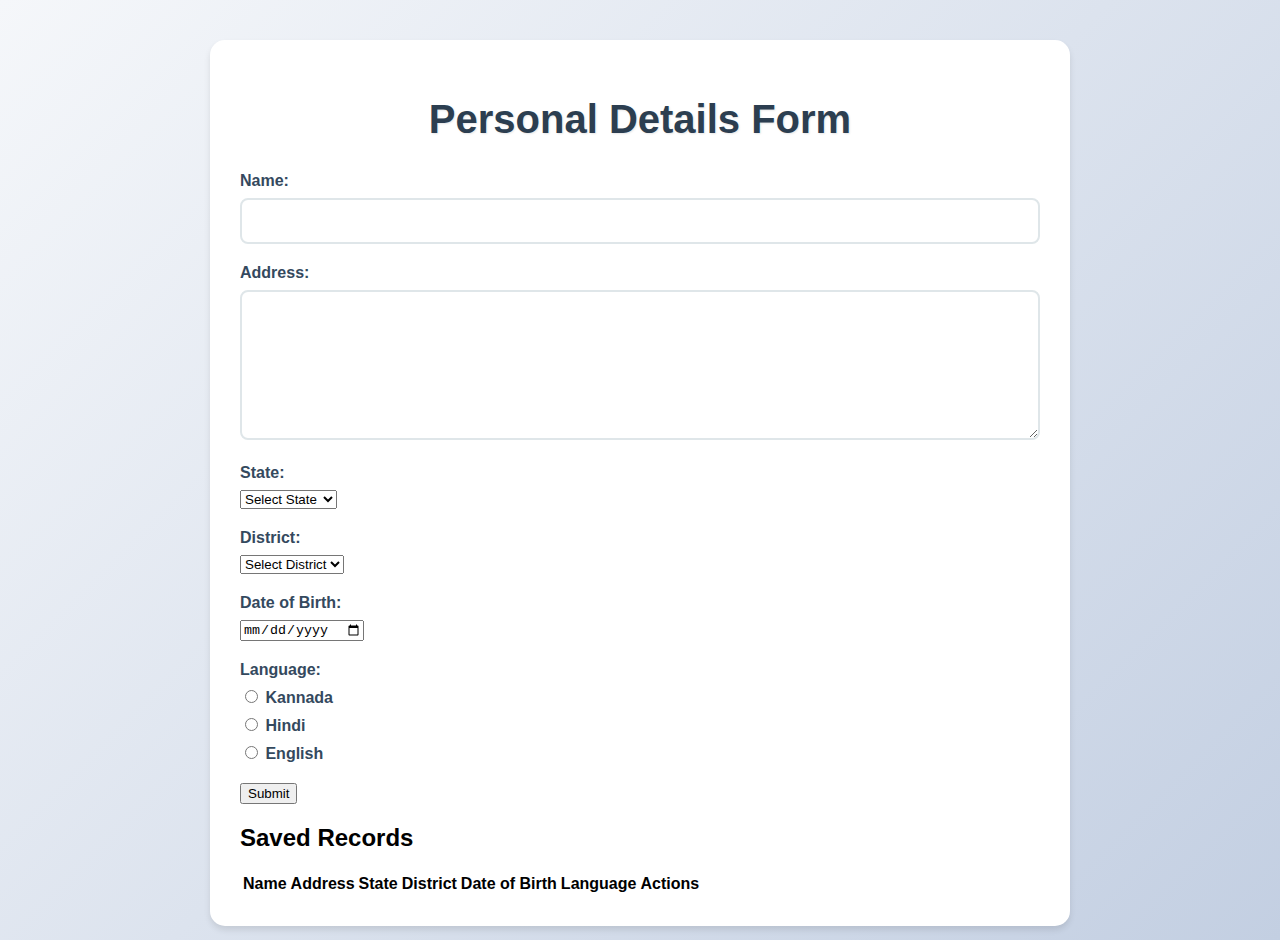
<file: CRUD-App/Frontend/index.html>
<!DOCTYPE html>
<html lang="en">
<head>
    <meta charset="UTF-8">
    <meta name="viewport" content="width=device-width, initial-scale=1.0">
    <title>CRUD App</title>
    <link rel="stylesheet" href="../Backend/Styles/Site.css">
</head>

<body>
    <div class="container">
        <h1>Personal Details Form</h1>
        <form id="detailsForm">
            <div class="form-group">
                <label for="name">Name:</label>
                <input type="text" id="name" name="name" required>
            </div>
            
            <div class="form-group">
                <label for="address">Address:</label>
                <textarea id="address" name="address" required></textarea>
            </div>

            <div class="form-group">
                <label for="state">State:</label>
                <select id="state" name="state" required>
                    <option value="">Select State</option>
                    <!-- States will be populated dynamically -->
                </select>
            </div>

            <div class="form-group">
                <label for="district">District:</label>
                <select id="district" name="district" required>
                    <option value="">Select District</option>
                    <!-- Districts will be populated dynamically -->
                </select>
            </div>

            <div class="form-group">
                <label for="dob">Date of Birth:</label>
                <input type="date" id="dob" name="dob" required>
            </div>

            <div class="form-group">
                <label>Language:</label>
                <div class="radio-group">
                    <label><input type="radio" name="language" value="Kannada" required> Kannada</label>
                    <label><input type="radio" name="language" value="Hindi"> Hindi</label>
                    <label><input type="radio" name="language" value="English"> English</label>
                </div>
            </div>

            <button type="submit">Submit</button>
        </form>

        <h2>Saved Records</h2>
        <table id="recordsTable">
            <thead>
                <tr>
                    <th>Name</th>
                    <th>Address</th>
                    <th>State</th>
                    <th>District</th>
                    <th>Date of Birth</th>
                    <th>Language</th>
                    <th>Actions</th>
                </tr>
            </thead>
            <tbody>
                <!-- Records will be populated dynamically -->
            </tbody>
        </table>
    </div>

    <script src="script.js"></script>
</body>
</html>
</file>
<file: CRUD-App/Backend/Styles/Site.css>
body {
    font-family: 'Segoe UI', Tahoma, Geneva, Verdana, sans-serif;
    margin: 0;
    padding: 0;
    background: linear-gradient(135deg, #f5f7fa 0%, #c3cfe2 100%);
    min-height: 100vh;
}

.container {
    max-width: 800px;
    margin: 40px auto;
    padding: 30px;
    background: white;
    border-radius: 15px;
    box-shadow: 0 4px 6px rgba(0, 0, 0, 0.1);
}

h1 {
    color: #2c3e50;
    text-align: center;
    margin-bottom: 30px;
    font-size: 2.5em;
    text-shadow: 1px 1px 2px rgba(0, 0, 0, 0.1);
}

form div {
    margin-bottom: 20px;
}

label {
    display: block;
    font-weight: 600;
    margin-bottom: 8px;
    color: #34495e;
}

input[type="text"], textarea {
    width: 100%;
    padding: 12px;
    border: 2px solid #dfe6e9;
    border-radius: 8px;
    font-size: 16px;
    transition: border-color 0.3s ease;
    box-sizing: border-box;
}

input[type="text"]:focus, textarea:focus {
    border-color: #3498db;
    outline: none;
    box-shadow: 0 0 0 3px rgba(52, 152, 219, 0.2);
}

textarea {
    height: 150px;
    resize: vertical;
}

.button {
    background-color: #3498db;
    color: white;
    padding: 12px 30px;
    border: none;
    border-radius: 25px;
    cursor: pointer;
    margin-right: 15px;
    font-size: 16px;
    font-weight: 600;
    transition: all 0.3s ease;
    box-shadow: 0 2px 4px rgba(0, 0, 0, 0.1);
}

.button:hover {
    background-color: #2980b9;
    transform: translateY(-2px);
    box-shadow: 0 4px 8px rgba(0, 0, 0, 0.15);
}

.button:active {
    transform: translateY(0);
    box-shadow: 0 2px 4px rgba(0, 0, 0, 0.1);
}

a {
    color: #3498db;
    text-decoration: none;
    font-weight: 600;
    transition: color 0.3s ease;
}

a:hover {
    color: #2980b9;
    text-decoration: underline;
}

.alert {
    padding: 15px;
    border-radius: 8px;
    margin-bottom: 20px;
    color: white;
}

.alert-success {
    background-color: #2ecc71;
}

.alert-error {
    background-color: #e74c3c;
}

.card {
    background: white;
    padding: 20px;
    border-radius: 12px;
    margin-bottom: 20px;
    box-shadow: 0 2px 4px rgba(0, 0, 0, 0.1);
    transition: transform 0.3s ease, box-shadow 0.3s ease;
}

.card:hover {
    transform: translateY(-3px);
    box-shadow: 0 4px 8px rgba(0, 0, 0, 0.15);
}
</file>
